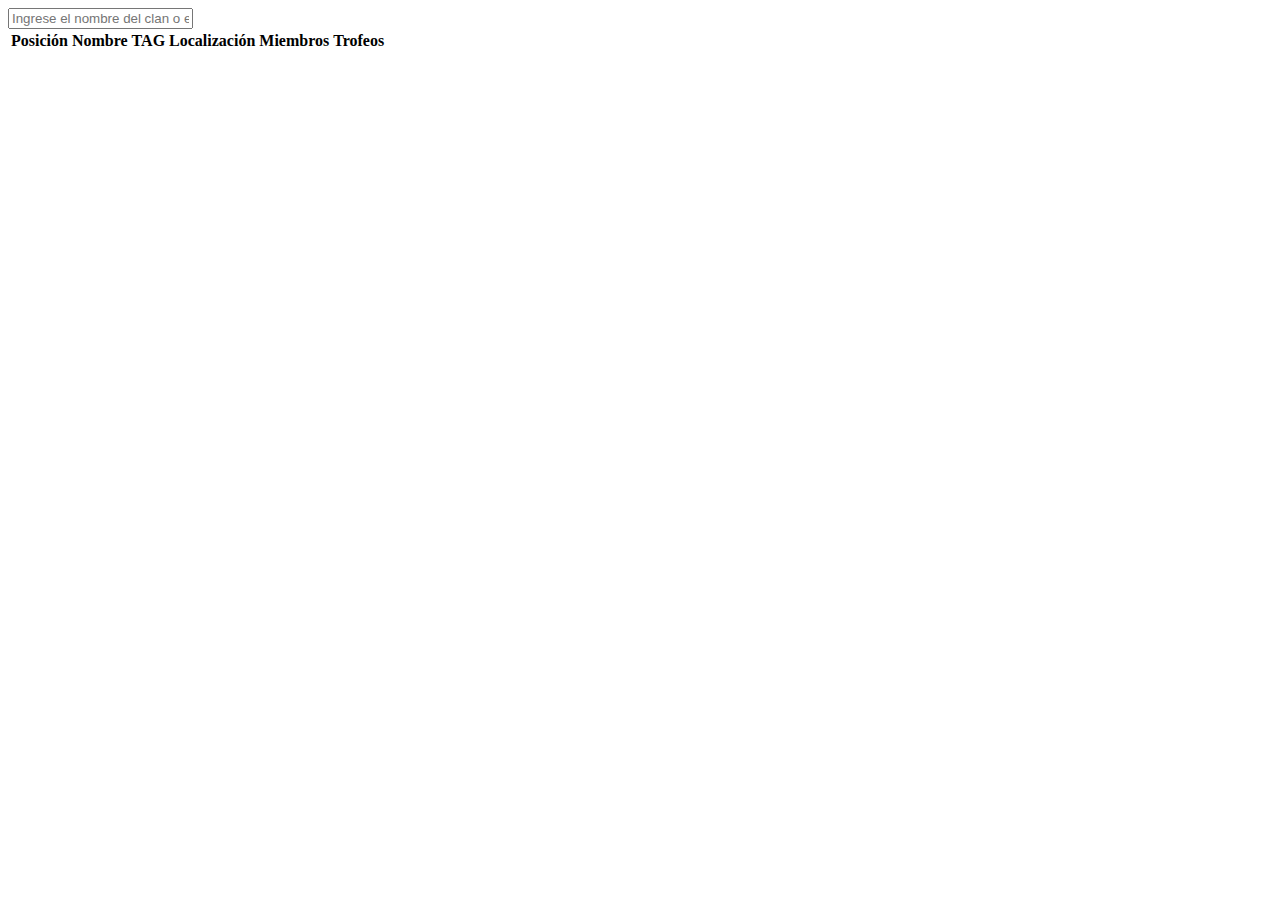
<file: ranking_clans.html>
<!DOCTYPE html>
<html lang="es">
<head>
    <meta charset="UTF-8">
    <meta http-equiv="X-UA-Compatible" content="IE=edge">
    <meta name="viewport" content="width=device-width, initial-scale=1.0">
    <title>Ranking de clanes</title>
    <link rel="icon" href="assets/img/M.png" sizes="16x16" type="image/png">
    <link href="https://cdn.jsdelivr.net/npm/bootstrap@5.0.2/dist/css/bootstrap.min.css" rel="stylesheet" integrity="sha384-EVSTQN3/azprG1Anm3QDgpJLIm9Nao0Yz1ztcQTwFspd3yD65VohhpuuCOmLASjC" crossorigin="anonymous">
</head>
<body>
    <div class="container">
        <input type="text" class="form-control my-2" id="busqueda" placeholder="Ingrese el nombre del clan o el tag ">
        <div class="table-responsive">       
        <table class="table table-striped">
            <thead>
              <tr>
                <th scope="col">Posición</th>
                <th scope="col">Nombre</th>
                <th scope="col">TAG</th>
                <th scope="col">Localización</th>
                <th scope="col">Miembros</th>
                <th scope="col">Trofeos</th>
              </tr>
            </thead>
            <tbody>
            </tbody>
          </table>
        </div>
    </div>
    <script src="https://cdn.jsdelivr.net/npm/bootstrap@5.0.2/dist/js/bootstrap.bundle.min.js" integrity="sha384-MrcW6ZMFYlzcLA8Nl+NtUVF0sA7MsXsP1UyJoMp4YLEuNSfAP+JcXn/tWtIaxVXM" crossorigin="anonymous"></script>
    <script src="assets/js/ranking_clans.js"></script>
</body>
</html>
</file>
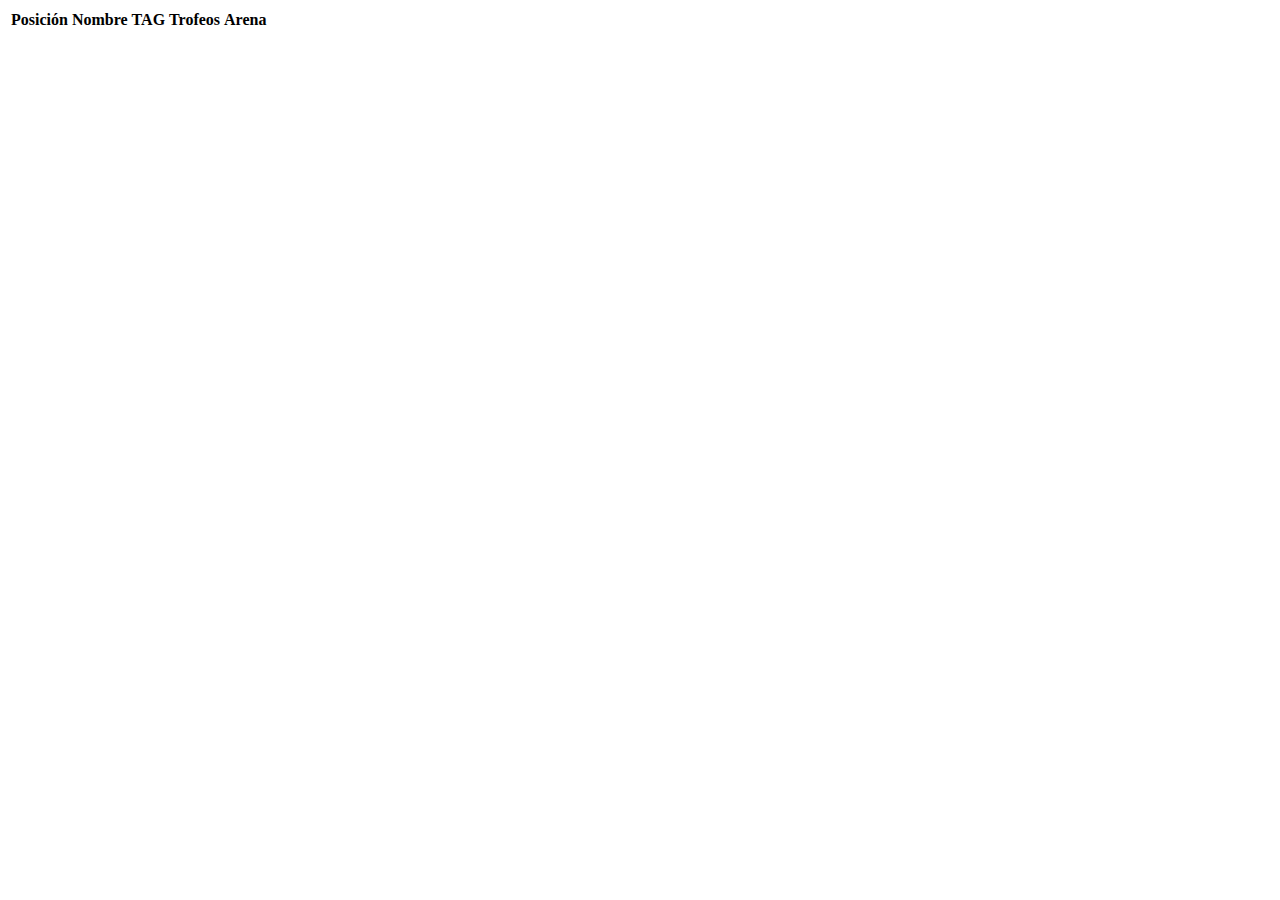
<file: top_mundial.html>
<!DOCTYPE html>
<html lang="es">
<head>
    <meta charset="UTF-8">
    <meta http-equiv="X-UA-Compatible" content="IE=edge">
    <meta name="viewport" content="width=device-width, initial-scale=1.0">
    <link rel="icon" href="assets/img/M.png" sizes="16x16" type="image/png">
    <title>Top mundial</title>
    <link href="https://cdn.jsdelivr.net/npm/bootstrap@5.0.2/dist/css/bootstrap.min.css" rel="stylesheet" integrity="sha384-EVSTQN3/azprG1Anm3QDgpJLIm9Nao0Yz1ztcQTwFspd3yD65VohhpuuCOmLASjC" crossorigin="anonymous">
</head>
<body>
    <div class="container">
        <div class="table-responsive">       
        <table class="table table-striped">
            <thead>
              <tr>
                <th scope="col">Posición</th>
                <th scope="col">Nombre</th>
                <th scope="col">TAG</th>
                <th scope="col">Trofeos</th>
                <th scope="col">Arena</th>
              </tr>
            </thead>
            <tbody>
            </tbody>
          </table>
        </div>
    </div>
    <script src="https://cdn.jsdelivr.net/npm/bootstrap@5.0.2/dist/js/bootstrap.bundle.min.js" integrity="sha384-MrcW6ZMFYlzcLA8Nl+NtUVF0sA7MsXsP1UyJoMp4YLEuNSfAP+JcXn/tWtIaxVXM" crossorigin="anonymous"></script>
    <script src="assets/js/top_mundial.js"></script>
</body>
</html>
</file>
